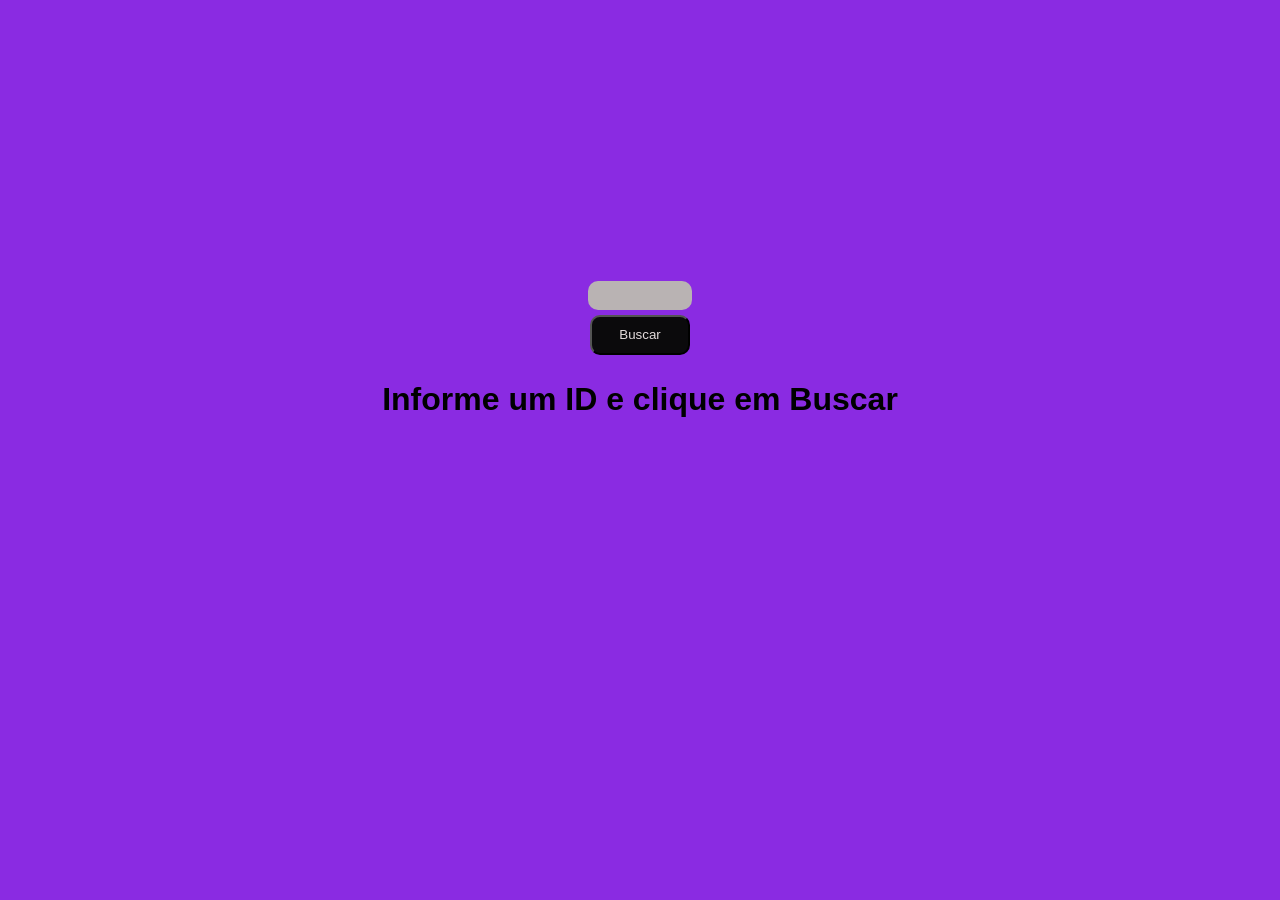
<file: client/index.html>
<!DOCTYPE html>
<html lang="pt-br">
<head>
    <link rel="stylesheet" href="../client/src/style/index.css">
    <meta charset="UTF-8">
    <meta name="viewport" content="width=device-width, initial-scale=1.0">
    <title>Get Users</title>
</head>
<body>
    <input type="number" name="" id="">
    <button>Buscar</button>

    <h1>resultado</h1>
       
    <script src="app.js"></script>
    
</body>
</html>
</file>
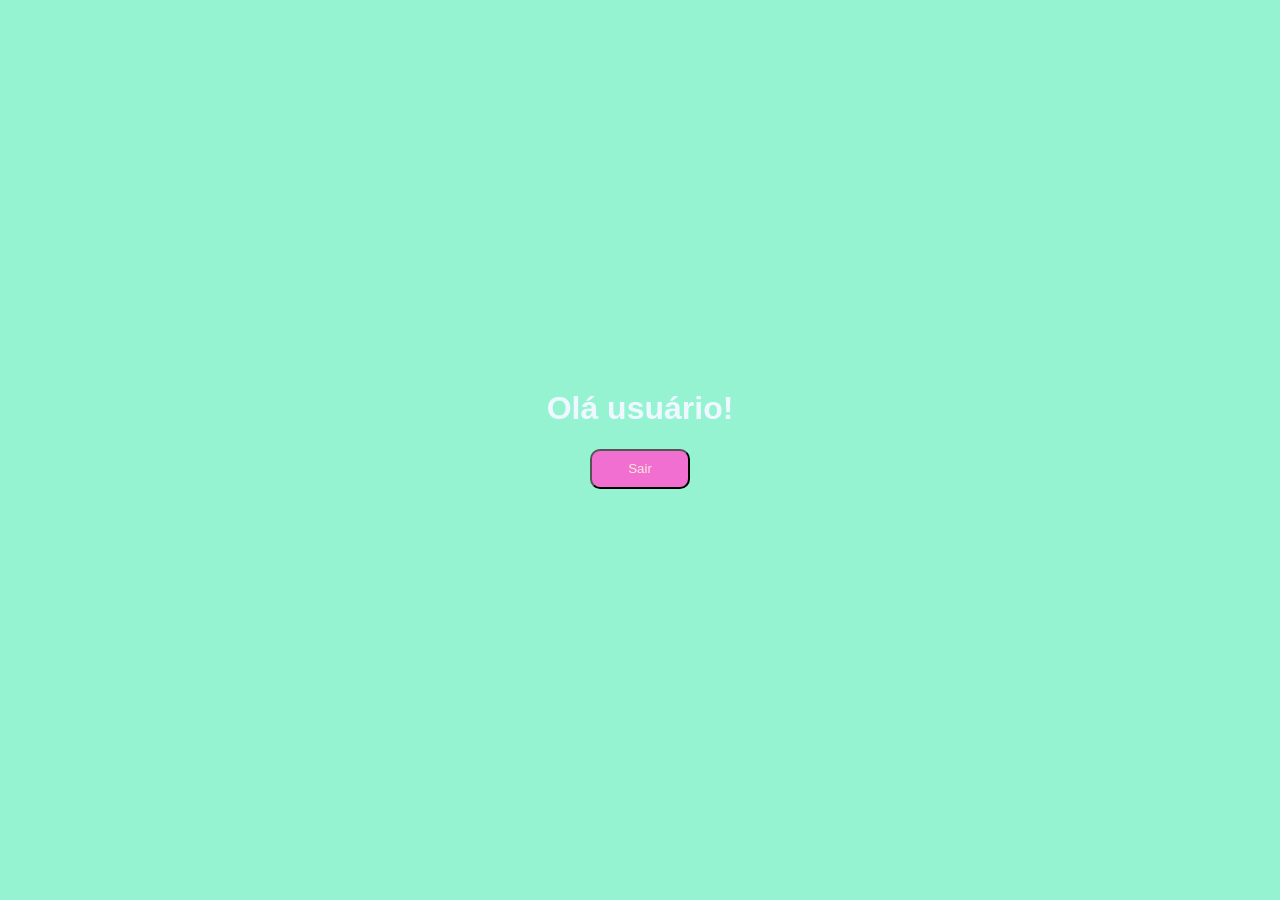
<file: client/src/pages/home.html>
<!DOCTYPE html>
<html lang="pt-br">
<head>
    <link rel="stylesheet" href="../style/home.css">
    <meta charset="UTF-8">
    <meta name="viewport" content="width=device-width, initial-scale=1.0">
    <title>Página Inicial</title>
</head>
<body>
    <main>
        <h1>Olá usuário!</h1>
        <button>Sair</button>
        <h1></h1>
    </main>

    <script src="../scripts/home.js"></script>
    
</body>
</html>
</file>
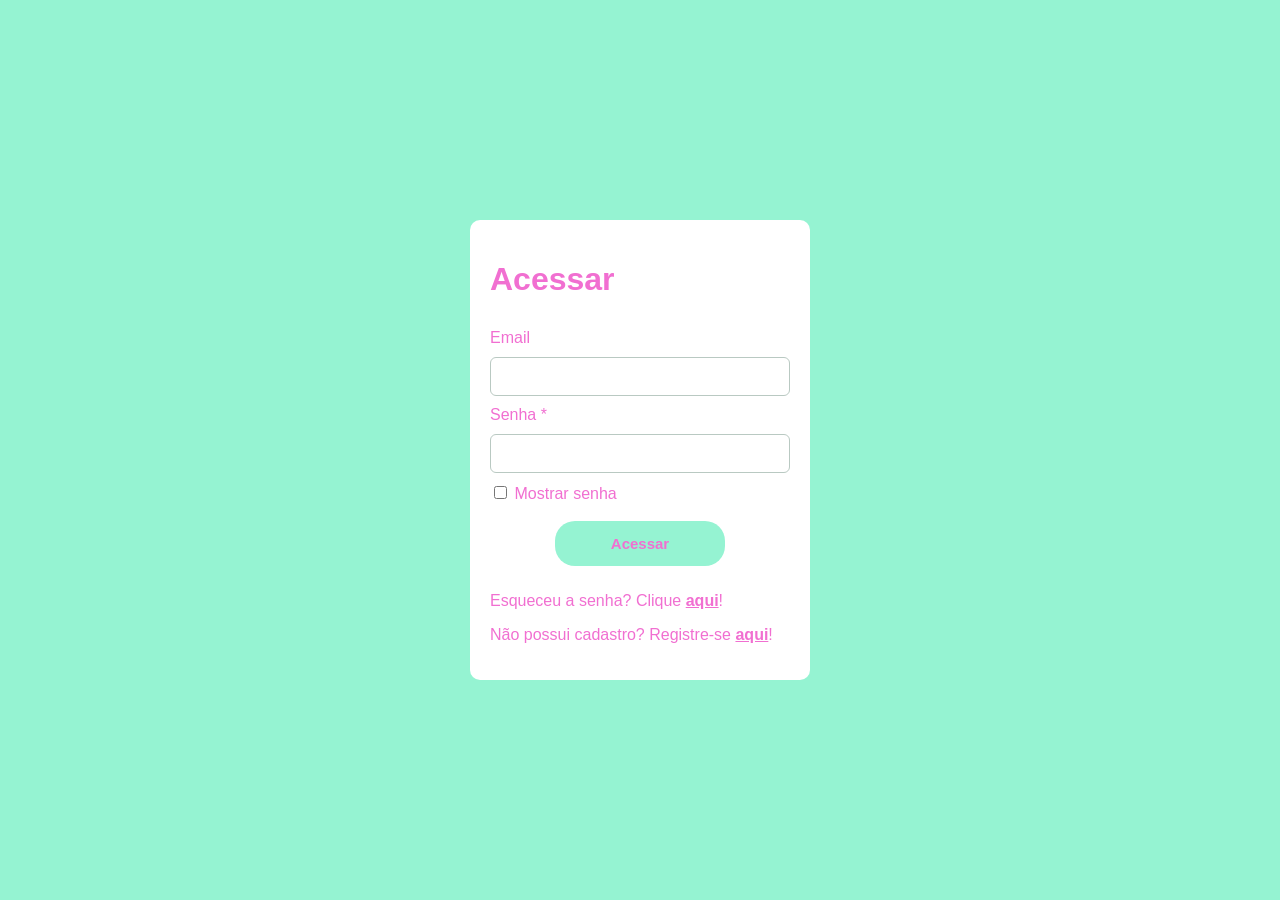
<file: client/src/pages/login.html>
<!doctype html>
<html lang="pt-br">
  <head>
    <link rel="stylesheet" href="../style/login.css" />
    <meta charset="UTF-8" />
    <meta name="viewport" content="width=device-width, initial-scale=1.0" />
    <title>Acessar</title>
  </head>
  <body>
    <main>
      <form action="">
        <h1>Acessar</h1>

        <label for="Email">Email</label>
        <input type="email" name="" id="email" />
        <label for="senha">Senha *</label>
        <input type="password" name="senha" id="senha" />

        <span class="check">
          <input type="checkbox" name="mostrar" id="mostrar" />
          <label for="mostrar" id="placa">Mostrar senha</label>
        </span>
        <button>Acessar</button>
        <span class="lembrar">
          <p>Esqueceu a senha? Clique <a href="./recovery.html">aqui</a>!</p>
          <p>
            Não possui cadastro? Registre-se <a href="register.html">aqui</a>!
          </p>
        </span>
      </form>
    </main>

    <script src="../scripts/login.js"></script>
  </body>
</html>
</file>
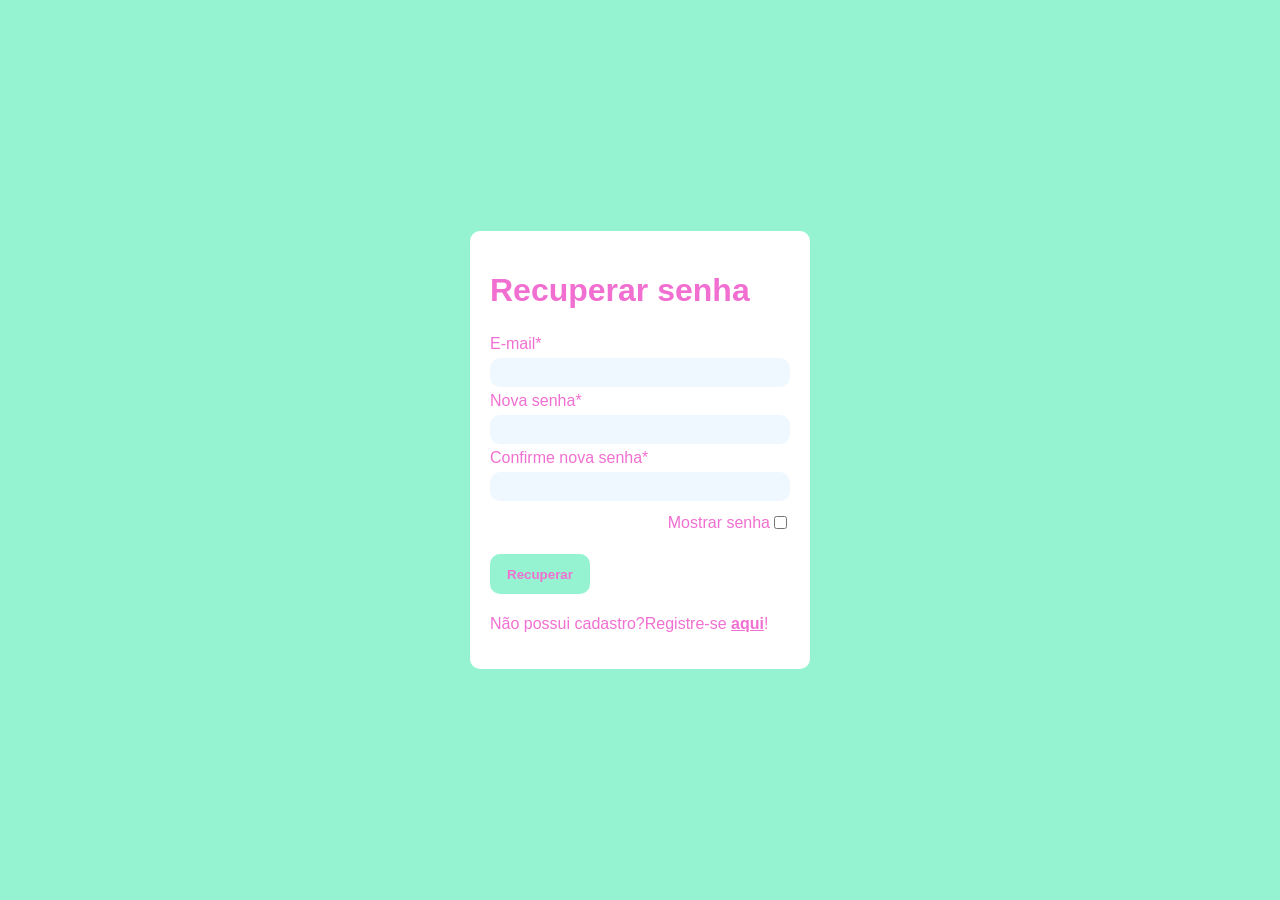
<file: client/src/pages/recovery.html>
<!DOCTYPE html>
<html lang="pt-br">
<head>
    <link rel="stylesheet" href="../style/recovery.css">
    <meta charset="UTF-8">
    <meta name="viewport" content="width=device-width, initial-scale=1.0">
    <title>Recovery</title>
</head>
<body>
    <main>
   

    <form>
         <h1>Recuperar senha</h1>
        <label for="email">E-mail*</label>
        <input type="email" name="email" id="">
        <label for="nova senha"> Nova senha*</label>
        <input type="password" name="nova senha" id="new-password">
        <label for="confirme nova senha">Confirme nova senha*</label>
        <input type="password" name="Confirme" id="confirm-new-password">
        
        <span class="check"><label for="mostrar" id="placa">Mostrar senha</label>
        <input type="checkbox" name="mostrar" id="" />
        </span>
        <button>Recuperar</button>
        <p>Não possui cadastro?Registre-se <a href="register.html">aqui</a>!</p>
    </form>

    </main>

    <script src="../scripts/recovery.js"></script>
    
</body>
</html>
</file>
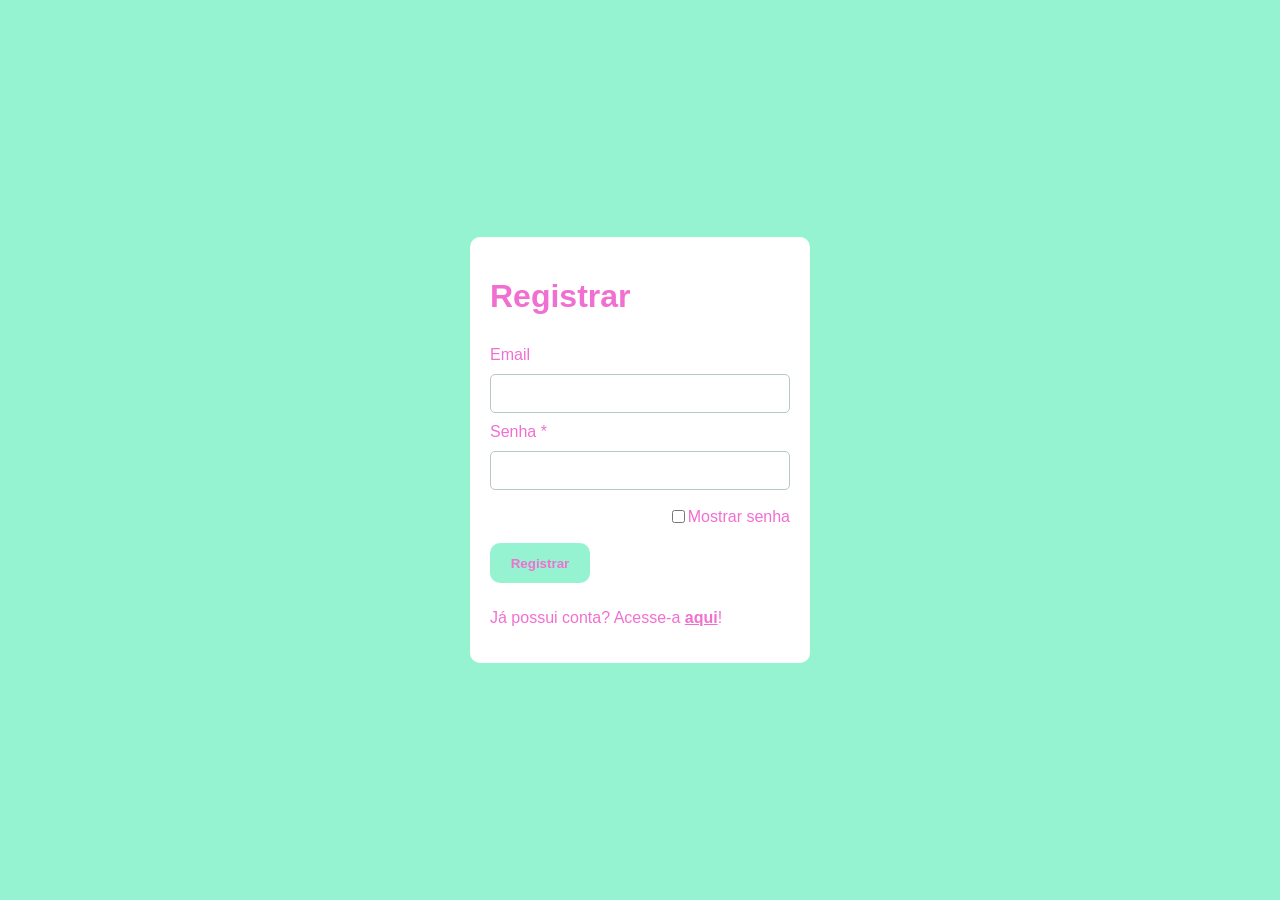
<file: client/src/pages/register.html>
<!DOCTYPE html>
<html lang="pt-br">
<head>
    <link rel="stylesheet" href="../style/register.css">
    <meta charset="UTF-8">
    <meta name="viewport" content="width=device-width, initial-scale=1.0">
    <title>Registrar</title>
</head>
<body>
    <main>
        <form action="">
            <h1>Registrar</h1>

            <label for="Email">Email</label>
            <input type="email" name="" id=""  />
            <label for="senha">Senha *</label>
            <input type="password" name="senha" id=""  />
            <span class="check">
            <input type="checkbox" name="mostrar" id="" />
            <label for="mostrar" id="placa">Mostrar senha</label>
            </span>
            <button>Registrar</button>

            <p>Já possui conta? Acesse-a <a href="./login.html">aqui</a>!</p>
            
        </form>
    </main>

    <script src="../scripts/register.js"></script>
    
</body>
</html>
</file>
<file: client/src/style/index.css>
body {
    font-family: Arial, Helvetica, sans-serif;
    padding: 0;
    margin: 0;
    background-color: blueviolet;
    display: flex;
    justify-content: center;
    align-items: center;
    flex-direction: column;
    height: 80vh;
    gap: 5px
    
}

input {
    border-radius: 10px;
    width: 100px;
    height: 27px;
    border: none;
    background-color: rgb(185, 179, 179);
    font-family: 'Segoe UI', Tahoma, Geneva, Verdana, sans-serif;
}

button {
    height: 40px;
    width: 100px;
    background-color:rgb(11, 10, 12);
    color: rgb(228, 220, 220);
    border-radius: 10px;
    margin-top: 0;
}
</file>
<file: client/src/style/home.css>
body {
    font-family: Arial, Helvetica, sans-serif;
    padding: 0;
    margin: 0;
    background-color: #95f3d2;
    
}

main {
    height: 100vh;
    width: 100%;
    display: flex;
    justify-content: center;
    align-items: center;
    flex-direction: column;
    color:aliceblue;
}

 main button {
    
    height: 40px;
    width: 100px;
    background-color: rgb(241, 111, 209);
    border-radius: 10px;
    color:antiquewhite

}
</file>
<file: client/src/style/login.css>
body {
    margin: 0;
    font-family: Arial, sans-serif;
    background-color: #95f3d2;
    color:rgb(241, 111, 209);

    min-height: 100vh;
    display: flex;
    align-items: center;
    justify-content: center;
}

form {
    background-color: #ffffff;
    padding:20px;
    border-radius: 10px;
    width: 300px;
    display:flex;
    flex-direction:column;
    gap:10px;

}

input[type="email"],
input[type="password"] {
    padding: 10px;
    border: 1px solid #b9c9c2;
    border-radius: 6px;
    font-family: inherit;
    font-size: 15px;
}

button{
    padding: 14px 56px;
    background-color: #95f3d2;
    color:rgb(241, 111, 209);
    border: none;
    border-radius: 20px;
    cursor: pointer;
    font-family: inherit;
    font-size: 15px;
    align-self: center;
    margin-top: 8px;
    font-weight: 700;
}
a{
    color:rgb(241, 111, 209);
    font-weight: 700;
}
</file>
<file: client/src/style/recovery.css>
body {
    font-family: Arial, Helvetica, sans-serif;
    padding: 0;
    margin: 0;
    background-color: #95f3d2;
    
}

main {
    height: 100vh;
    width: 100%;
    display: flex;
    justify-content: center;
    align-items: center;
    flex-direction: column;
    color:rgb(241, 111, 209);
}

main form {
    display: flex;
    justify-content: center;
    flex-direction: column;
    gap: 5px
}

main form input {
    border-radius: 10px;
    height: 27px;
    border: none;
    background-color:aliceblue;
    font-family: 'Segoe UI', Tahoma, Geneva, Verdana, sans-serif;
}

main form span.check {
    display: flex;
    align-items: center;
    justify-content: flex-end;
}

main button {
    height: 40px;
    width: 100px;
    background-color: #95f3d2;
    color:rgb(241, 111, 209);
    border-radius: 10px;
    margin-top: 10px;
    font-weight: 700;
    padding: 5px;
    cursor: pointer;
    border:none;
}

a{
    color:rgb(241, 111, 209);
    font-weight: 700;
}

form{
    background-color: #ffffff;
    padding:20px;
    border-radius: 10px;
    width: 300px;

    display:flex;
    flex-direction:column;
    gap:10px;
}
</file>
<file: client/src/style/register.css>
body {
    font-family: Arial, Helvetica, sans-serif;
    padding: 0;
    margin: 0;
    background-color:  #95f3d2;
    color:rgb(241, 111, 209);
    
}

main {
    height: 100vh;
    width: 100%;
    display: flex;
    justify-content: center;
    align-items: center;
    flex-direction: column;
}

main form {
    background-color: #ffffff;
    padding:20px;
    border-radius: 10px;
    width: 300px;
    display:flex;
    flex-direction:column;
    gap:10px;
}

main form input {
    border-radius: 10px;
    height: 27px;
    border: none;
    background-color: #ffffff;
    font-family: 'Segoe UI', Tahoma, Geneva, Verdana, sans-serif;
}

main form span.check {
    display: flex;
    align-items: center;
    justify-content: flex-end;
}

main button {
    height: 40px;
    width: 100px;
    background-color: #95f3d2;
    color:rgb(241, 111, 209);
    border-radius: 10px;
    margin-top: 0;
    font-weight: 700;
    border: none;
}
a{
    color:rgb(241, 111, 209);
    font-weight: 700;
}

input[type="email"],
input[type="password"] {
  padding: 5px;
  border: 1px solid #b9c9c2;
  border-radius: 5px;
  font-family: inherit;
  font-size: 15px;
}
</file>
